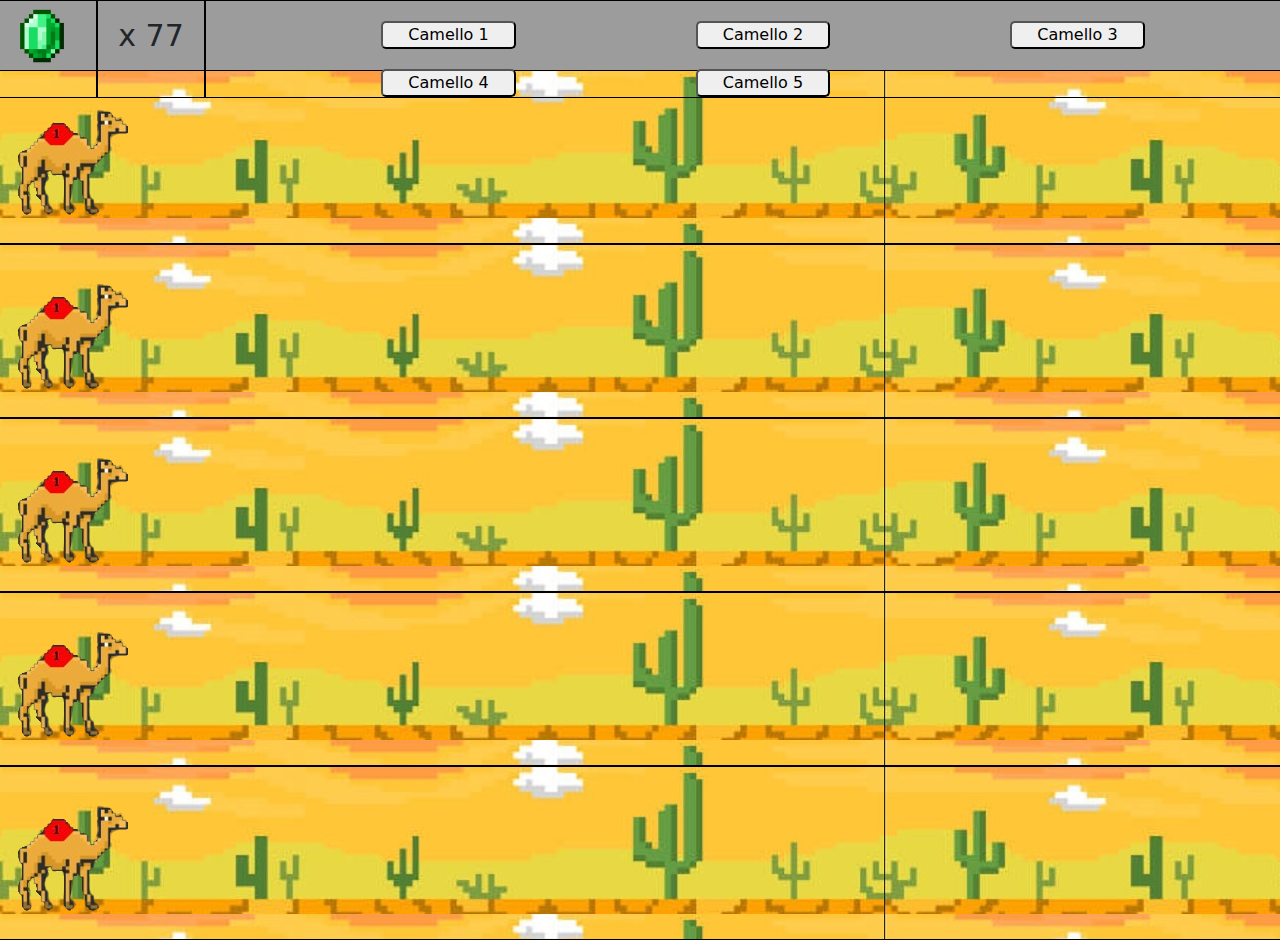
<file: CamellosFeria/index.html>
<!DOCTYPE html>
<html lang="es">
<head>
    <meta charset="UTF-8">
    <meta name="viewport" content="width=device-width, initial-scale=1.0">
    <title>CAMEL GAME</title>
    <link rel="icon" type="image/png" href="images/favicon-32x32.png">
    <!--BOOTSTRAP-->
    <link href="https://cdn.jsdelivr.net/npm/bootstrap@5.3.3/dist/css/bootstrap.min.css" rel="stylesheet" integrity="sha384-QWTKZyjpPEjISv5WaRU9OFeRpok6YctnYmDr5pNlyT2bRjXh0JMhjY6hW+ALEwIH" crossorigin="anonymous">
    <script src="https://cdn.jsdelivr.net/npm/bootstrap@5.3.3/dist/js/bootstrap.bundle.min.js" integrity="sha384-YvpcrYf0tY3lHB60NNkmXc5s9fDVZLESaAA55NDzOxhy9GkcIdslK1eN7N6jIeHz" crossorigin="anonymous"></script>
    <script src="https://code.jquery.com/jquery-3.7.1.min.js" integrity="sha256-/JqT3SQfawRcv/BIHPThkBvs0OEvtFFmqPF/lYI/Cxo=" crossorigin="anonymous"></script>
    
    <link rel="stylesheet" href="style.css">
    <link rel="Funciones" href="Funciones.js">
    
</head>
<body>
    <div class="container"></div>
        <!--ZONA DE APUESTA-->
        <div class="row mh50 gris">
            <div class="col col-1 bnegro">
                <p class="esmeraldaCentrada"><img class="esmeralda" src="images/emerald.png" alt="dinero"></p>    
            </div>
            <div class="col col-1 bnegro">
                <p id="esmeraldas" class="MedidasNumero">x 77</p>    
            </div>
            <div class="col col-10 bnegro"> 
                <button id="camello1" class="marginBotones paddingBotones"> Camello 1 </button>
                <button id="camello2" class="marginBotones paddingBotones"> Camello 2 </button>
                <button id="camello3" class="marginBotones paddingBotones"> Camello 3 </button>
                <button id="camello4" class="marginBotones paddingBotones"> Camello 4 </button>
                <button id="camello5" class="marginBotones paddingBotones"> Camello 5 </button>
            </div>
        </div>
        <!--ZONA DE CAMELLOS-->
        <div class="row bnegro fondo">
            <div class="col">
                <img id="c1" src="images/camello1.png" alt="Desierto">
            </div>
        </div>
        <div class="row bnegro fondo">
            <div class="col">
                <img id="c2" src="images/camello1.png" alt="Desierto">           
            </div>
        </div>
        <div class="row bnegro fondo">
            <div class="col">
                <img id="c2" src="images/camello1.png" alt="Desierto">            
            </div>
        </div>
        <div class="row bnegro fondo">
            <div class="col">
                <img id="c2" src="images/camello1.png" alt="Desierto">            
            </div>
        </div>
        <div class="row bnegro fondo">
            <div class="col">
                <img id="c2" src="images/camello1.png" alt="Desierto">             
            </div>
        </div>
 
    </div>
</body>
</html>
</file>
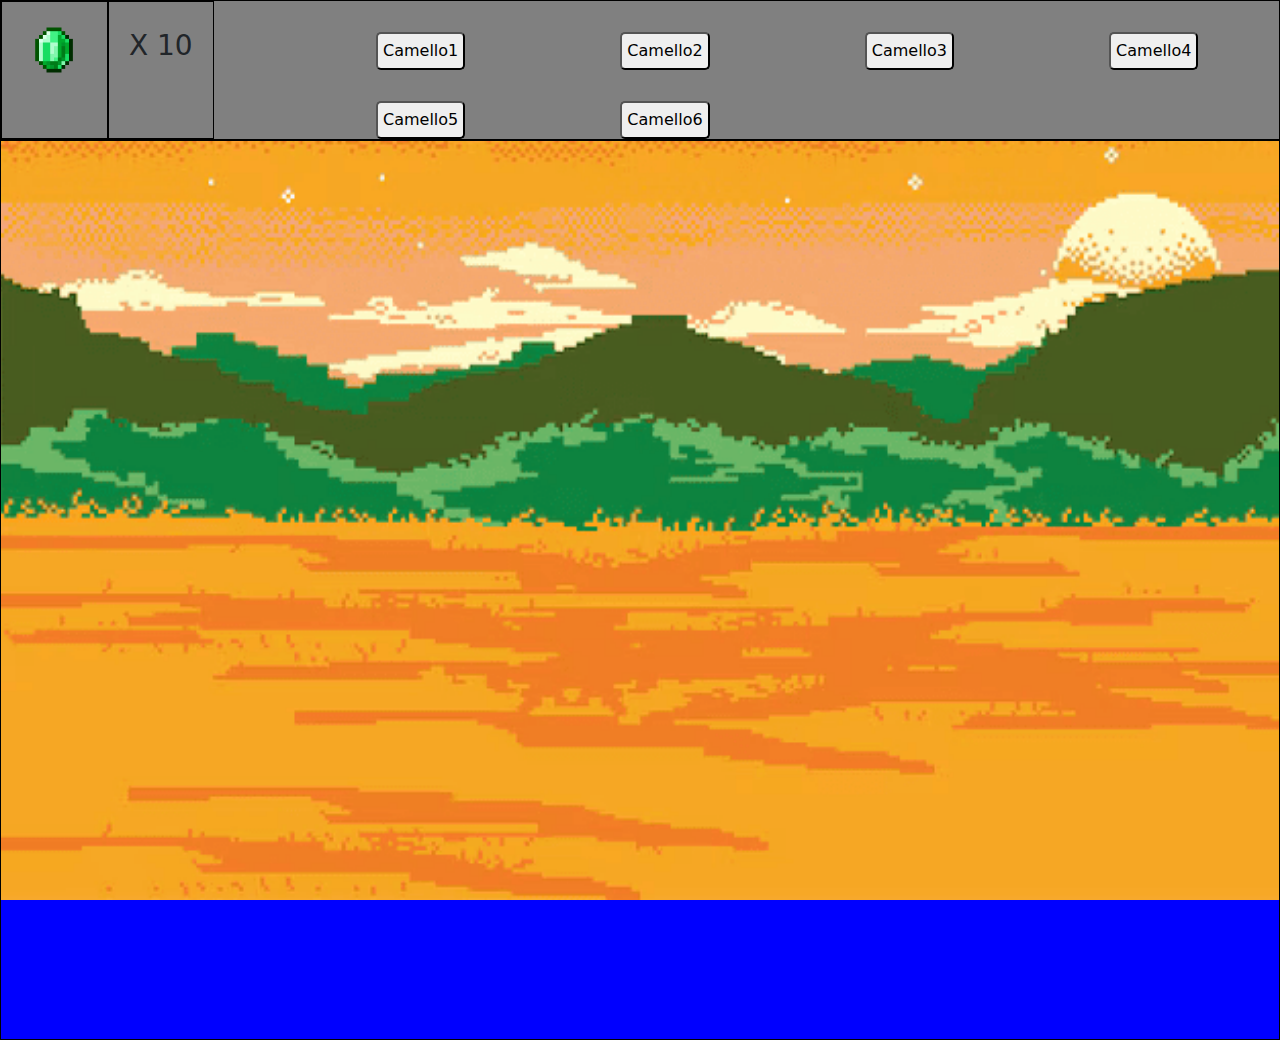
<file: CamellosFeria2/index.html>
<!DOCTYPE html>
<html lang="en">
<head>
    <meta charset="UTF-8">
    <meta name="viewport" content="width=device-width, initial-scale=1.0">
    <title>CAMEL GAME</title>
    <link rel="icon" type="image/x-icon" href="images/favicon.ico">
    <!--BOOTSTRAP-->
    <link href="https://cdn.jsdelivr.net/npm/bootstrap@5.3.3/dist/css/bootstrap.min.css" rel="stylesheet" integrity="sha384-QWTKZyjpPEjISv5WaRU9OFeRpok6YctnYmDr5pNlyT2bRjXh0JMhjY6hW+ALEwIH" crossorigin="anonymous">
    
    <!--NUESTRO CSS-->
    <link rel="stylesheet" href="style.css">
    <!--NUESTRO JAVASCRIPT-->
    

</head>
<body>
    <div class="container-fluid gris bnegro">
        <div class="row">
            <div class="col col-1 bnegro"><p class="centrado"><img class='tamañoEsmeralda' src="images/emerald.png" alt="esmeralda"></p></div>
            <div class="col col-1 bnegro"><h3 class="centrado MargenSuperior">X <span id="valorActual" >10</span></h3></div>
            <div class="col col-10"> <button id="C1" class="MargenBotones">Camello1</button> <button id="C2" class="MargenBotones">Camello2</button> <button id="C3" class="MargenBotones">Camello3</button> <button id="C4" class="MargenBotones">Camello4</button> <button id="C5" class="MargenBotones">Camello5</button> <button id="C6" class="MargenBotones">Camello6</button></div>
        </div>
    </div> 

    <canvas id="canvas" class="bnegro fondo" width="900" height="900">

    </canvas>
    <!--BOOTSTRAP-->
    <script src="https://cdn.jsdelivr.net/npm/bootstrap@5.3.3/dist/js/bootstrap.bundle.min.js" integrity="sha384-YvpcrYf0tY3lHB60NNkmXc5s9fDVZLESaAA55NDzOxhy9GkcIdslK1eN7N6jIeHz" crossorigin="anonymous"></script>
    <!--JQUERY-->
    <script src="https://code.jquery.com/jquery-3.7.1.min.js" integrity="sha256-/JqT3SQfawRcv/BIHPThkBvs0OEvtFFmqPF/lYI/Cxo=" crossorigin="anonymous"></script>
    <script src="camellos.js"></script>
    <!--<script src="animaciones.js"></script>-->
</body>
</html>
</file>
<file: CamellosFeria/style.css>
*{
    margin: 0;
    padding: 0;

}


/*COLORES*/
.esmeralda{
    height: 70px;
    width: 70px;
}
.gris{
    background-color: #9C9C9C;
}
.bnegro{
    border: 1px solid black;
}
/*MEDIDAS*/
.mh50{
    height: 70px;
}
.mh160{
    height: 164.4px;
}
.mh170{
    height: 173.8px;
}
.mw1912{
    width: 1912.5px;
}
.mw1915{
    width: 1943px;
}
.marginBotones{
    margin-left: 175px;
    margin-top: 20px;
}
.paddingBotones{
    padding-left: 25px;
    padding-right: 25px;
    border-radius: 5px;
}
.col{
    margin: 0;
    padding: 0;
}
.MedidasNumero{
    text-align: center;
    font-size: 30px;
    padding: 12px;
}
.esmeraldaCentrada{
    text-align: center;
}
.fondo{
    background-image: url(images/desertlandscape.jpg);
}
</file>
<file: CamellosFeria2/style.css>
*{
    padding: 0;
    margin: 0;
    overflow: hidden;
}
canvas{
    height: 100vh;
    width: 100vw;
    
}
/*---------------APARIENCIA Y COLORES---------------*/
.bnegro{
    border: 1px solid black;
}
.gris{
    background-color: gray;
}
#canvas{
    background-color: blue;
}

.fondo{
    background-image: url("images/fondo-carrera.png");
    background-repeat: no-repeat;
    background-size: cover;
    background-attachment: fixed;
    background-size: 100% 100%;
}
/*---------------MEDIDAS--------------*/
.tamañoEsmeralda{
    width: 60px;
    height: 60px;
    margin-top: 18px;
}
.centrado{
    text-align: center;
}
.MargenSuperior{
    margin-top: 27px;
}
.MargenBotones{
    margin-top: 31px;
    margin-left: 150px;
    border-radius: 5px;
    padding: 5px;
}
</file>
